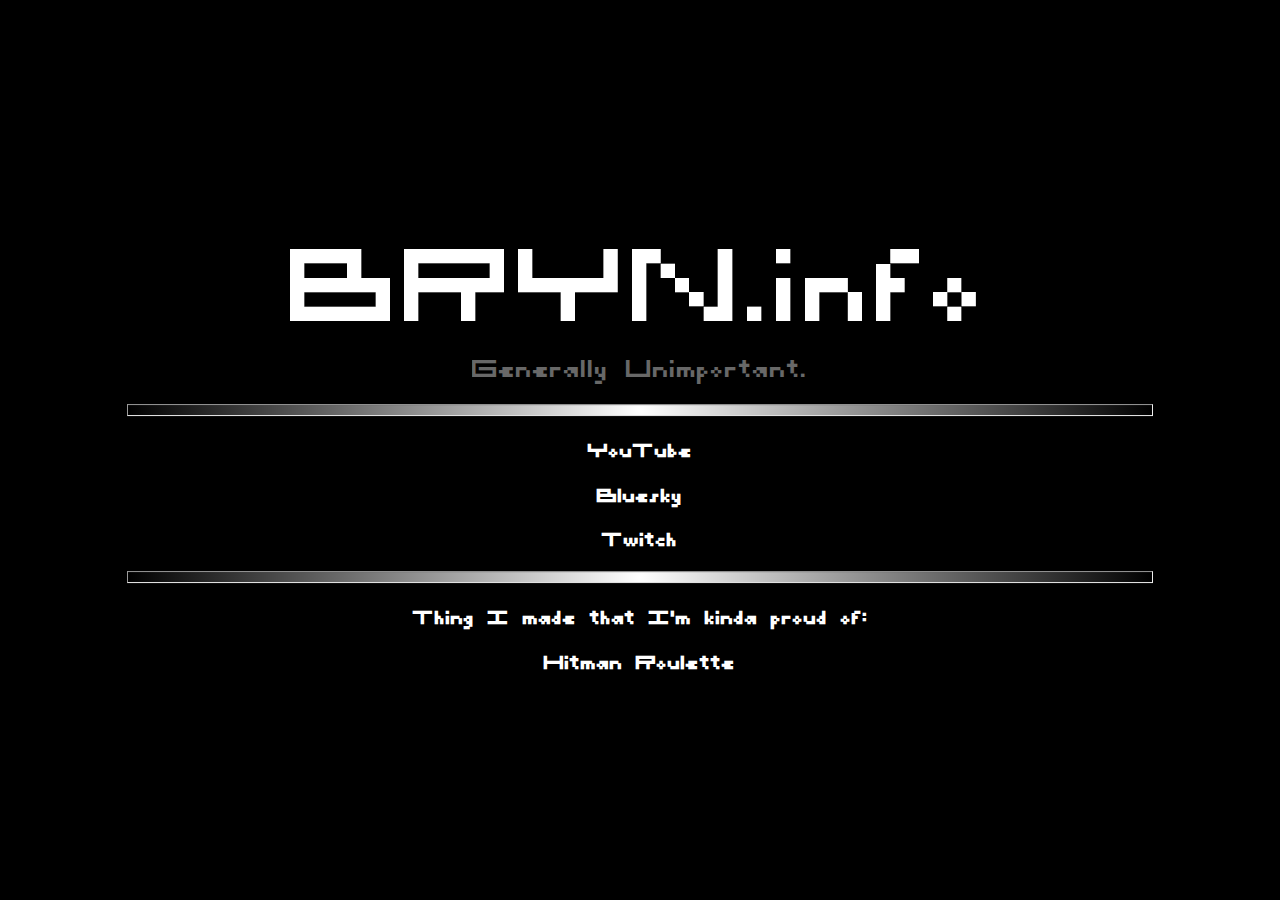
<file: index.html>
<!DOCTYPE html>
<html>
<head>
	<title>BRYN.info - Click A Link</title>
	<link rel="shortcut icon" href="./favicon.gif" type="image/gif">
	<link type="text/css" href="./index.css" rel="stylesheet">
	<script src="https://ajax.googleapis.com/ajax/libs/jquery/1.9.1/jquery.min.js" type="text/javascript"></script>
</head>
<body>
	<div id="center">
		<h1>BRYN.info</h1>
		<h2><noscript>Your redirection destination.</noscript></h2>
		<hr />
		<h3><a id="youtube" href="https://youtube.com/BRYN4444" target="_blank">YouTube</a></h3>
		<h3><a id="bsky" href="https://bsky.app/profile/bryn.info" target="_blank">Bluesky</a></h3>
		<h3><a id="twitch" href="https://twitch.tv/BRYN" target="_blank">Twitch</a></h3>
		<hr />
		<h3>Thing I made that I'm kinda proud of:</h3>
		<h3><a id="roulette" href="https://hitmanroulette.com/" target="_blank">Hitman Roulette</a></h3>
	</div>
	<script type="text/javascript" src="./index.js"></script>
</body>
</html>
</file>
<file: index.css>
@font-face {
    font-family: "CaseSensitive";
    src: url(./CaseSensitive.ttf) format("truetype");
}
body { 
    font-family: "CaseSensitive", Courier New, Comic Sans MS;
	background-color: #000000;
	color: #FFFFFF;
	cursor: default;
}
h1 {
	font-size: 100px;
	font-weight: normal;
	margin: 0;
	-webkit-transition: text-shadow 0.2s; transition: text-shadow 0.2s;
	outline: 0;
}
h2 {
	font-size: 24px;
	font-weight: normal;
	margin: 0;
	height:34px;
}
hr {
	color:transparent;
	background:radial-gradient(circle, rgba(255,255,255,1) 0%, rgba(255,255,255,0) 100%);
	height:10px;
	width:80vw;
	margin:20px 0;
}
a {
	cursor: pointer;
	color: #FFFFFF;
	text-decoration: none;
	-webkit-transition: text-shadow 0.2s; transition: text-shadow 0.2s;
	outline: 0;
}
a:hover {
	text-shadow: #FFFFFF 0px 0px 5px, #FFFFFF 0px 0px 10px, #FFFFFF 0px 0px 15px, #AAAAAA 0px 0px 20px, #AAAAAA 0px 0px 30px, #AAAAAA 0px 0px 40px, #AAAAAA 0px 0px 50px, #AAAAAA 0px 0px 75px;
}
.blue {
	text-shadow: #FFFFFF 0px 0px 5px, #FFFFFF 0px 0px 10px, #FFFFFF 0px 0px 15px, #0085ff 0px 0px 20px, #0085ff 0px 0px 30px, #0085ff 0px 0px 40px, #0085ff 0px 0px 50px, #0085ff 0px 0px 75px;
}
.red {
	text-shadow: #FFFFFF 0px 0px 5px, #FFFFFF 0px 0px 10px, #FFFFFF 0px 0px 15px, #ff0000 0px 0px 20px, #ff0000 0px 0px 30px, #ff0000 0px 0px 40px, #ff0000 0px 0px 50px, #ff0000 0px 0px 75px;
}
.purple {
	text-shadow: #FFFFFF 0px 0px 5px, #FFFFFF 0px 0px 10px, #FFFFFF 0px 0px 15px, #9147ff 0px 0px 20px, #9147ff 0px 0px 30px, #9147ff 0px 0px 40px, #9147ff 0px 0px 50px, #9147ff 0px 0px 75px;
}
.roulette {
	color:#000000;
	text-shadow: #000000 0px 0px 5px, #000000 0px 0px 10px, #000000 0px 0px 15px, #ff000f 0px 0px 20px, #ff000f 0px 0px 30px, #ff000f 0px 0px 40px, #660105 0px 0px 50px, #660105 0px 0px 75px;
}

#center {
	position: absolute;
	top: 50%;
	left: 50%;
	transform: translate(-50%, -50%);
	text-align: center;
}
</file>
